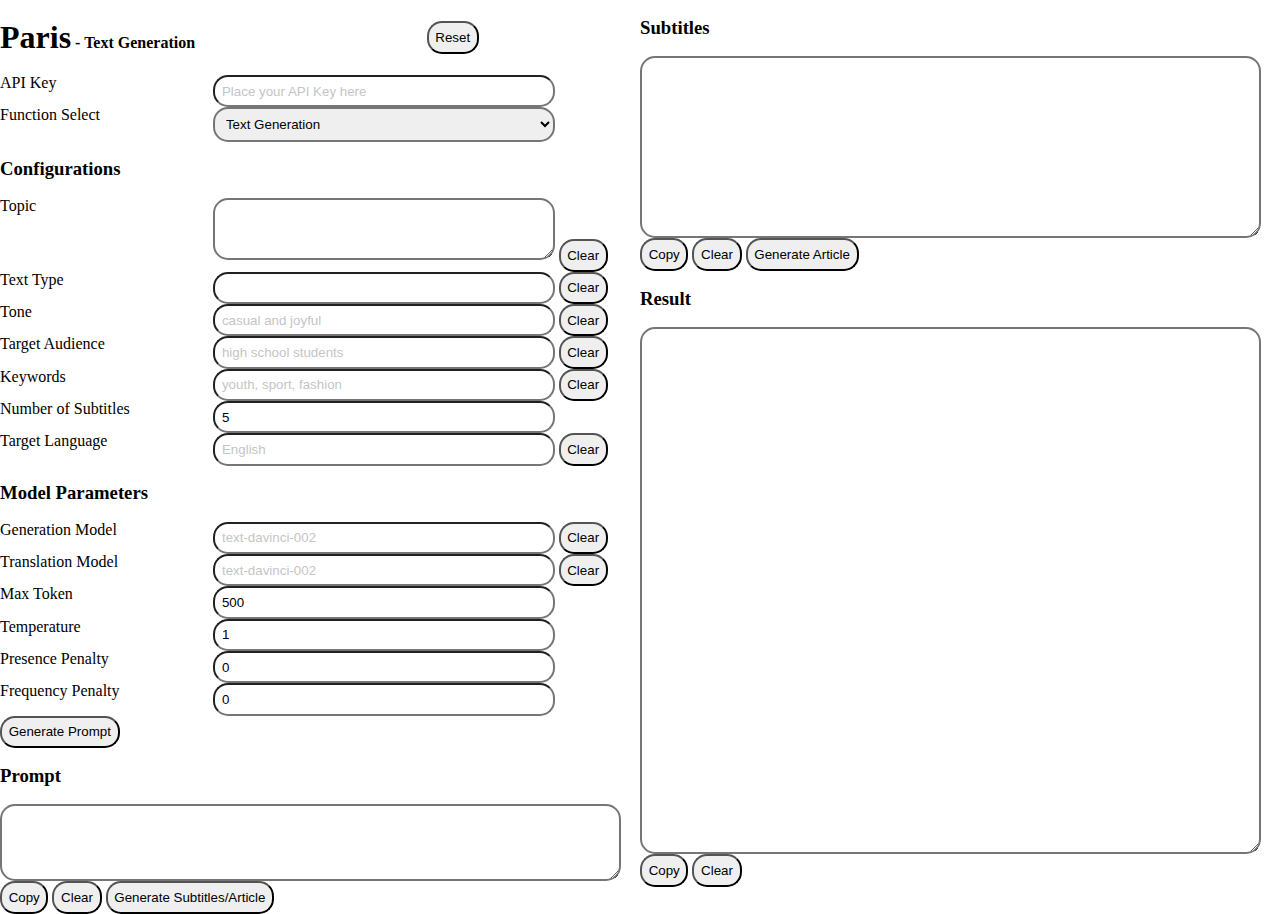
<file: frontend/index.html>
<!DOCTYPE html>
<html>
    <head>
        <title>Paris - Text Generation</title>
        <!-- <link rel="stylesheet" href="..\css\style.css"> -->
        <link rel="stylesheet" href="css\style.css">
        <script src="js\utils.js" defer></script>
        <script src="js\textGeneration.js" defer></script>

    </head>
    <body>
        <div class="container">
            <div class="row">
                <!-- Left Block -->
                <div class="col-6">
                    <!-- Title Block -->
                    <div class="row" id="titleBlock">
                        <div class="col-8">
                            <h1>Paris<mark class="medium"> - Text Generation</mark></h1>
                        </div>
                        <div class="col-4 automargin">
                            <!-- <h4>Service Status: <mark class="red" id="serviceStatus"></mark></h4> -->
                            <button class="circleButton" id="resetBt">Reset</button>
                        </div>
                    </div>

                    <!-- Head Function Block -->
                    <div class="row" id="headFuncBlock">
                        <div class="row">
                            <div class="col-4">API Key</div>
                            <div class="col-8">
                                <input type="text" class="circleTextInput" autocomplete="on" placeholder="Place your API Key here" id="apiKeyInput" onkeyup='saveValue(this);'>
                            </div>
                        </div>
                        <div class="row">
                            <div class="col-4">Function Select</div>
                            <div class="col-8">
                                <select name="" id="funcSelect" class="circleSelect" onkeyup='selectToUrl(this);' oninput="selectToUrl(this);">
                                    <option value="textGeneration" selected>Text Generation</option>
                                    <option value="summarization">Summarization</option>
                                    <option value="paraphrase">Paraphrase</option>
                                    <option value="replyToEmail">Reply to Email</option>
                                    <option value="productDescription">Product Description</option>
                                </select>
                            </div>
                        </div>
                    </div>

                    <!-- Configurations Block-->
                    <div class="row" id="configsBlock">
                        <div class="row-12"><h3>Configurations</h3></div>
                        <div class="row">
                            <div class="col-4">Topic</div>
                            <div class="col-8">
                                <textarea name="" id="topicTextarea" cols="30" rows="3" class="circleTextarea" onkeyup='saveValue(this);'></textarea>
                                <button class="circleButton" id="topicTextareaClrBt">Clear</button>
                            </div>
                        </div>
                        <div class="row">
                            <div class="col-4">Text Type</div>
                            <div class="col-8">
                                <input type="text" list="textTypeList" class="circleTextInput" id="textTypeInput" onkeyup='saveValue(this);'>
                                <datalist id="textTypeList">
                                    <option>blog post</option>
                                    <option>email</option>
                                    <option>social media post</option>
                                    <option>website content</option>
                                </datalist>
                                <button class="circleButton" id="textTypeClrBt">Clear</button>
                            </div>
                        </div>
                        <div class="row">
                            <div class="col-4">Tone</div>
                            <div class="col-8">
                                <input type="text" list="toneList" class="circleTextInput" placeholder="casual and joyful" id="toneInput" onkeyup='saveValue(this);'>
                                <datalist id="toneList">
                                    <option>Appreciative</option>
                                    <option>Assertive</option>
                                    <option>Awestruck</option>
                                    <option>Candid</option>
                                    <option>Casual</option>
                                    <option>Cautionary</option>
                                    <option>Compassionate</option>
                                    <option>Convincing</option>
                                    <option>Critical</option>
                                    <option>Earnest</option>
                                    <option>Enthusiastic</option>
                                    <option>Formal</option>
                                    <option>Funny</option>
                                    <option>Happy</option>
                                    <option>Humble</option>
                                    <option>Humorous</option>
                                    <option>Informative</option>
                                    <option>Inspirational</option>
                                    <option>Joyful</option>
                                    <option>Passionate</option>
                                    <option>Professional</option>
                                    <option>Sad</option>
                                    <option>Sincere</option>
                                    <option>Thoughtful</option>
                                    <option>Urgent</option>
                                    <option>Worried</option>
                                </datalist>
                                <button class="circleButton" id="toneClrBt">Clear</button>

                            </div>
                        </div>
                        <div class="row">
                            <div class="col-4">Target Audience</div>
                            <div class="col-8">
                                <input type="text" class="circleTextInput" placeholder="high school students" id="targetAudienceInput" onkeyup='saveValue(this);'>
                                <button class="circleButton" id="targetAudienceClrBt">Clear</button>
                            </div>
                        </div>
                        <div class="row">
                            <div class="col-4">Keywords</div>
                            <div class="col-8">
                                <input type="text" class="circleTextInput" placeholder= "youth, sport, fashion" id="keywordsInput" onkeyup='saveValue(this);'>
                                <button class="circleButton" id="keywordsClrBt">Clear</button>
                            </div>
                        </div>
                        <div class="row">
                            <div class="col-4">Number of Subtitles</div>
                            <div class="col-8">
                                <input type="number" min="0" value="5" class="circleTextInput" placeholder="If left blank, decided by the model" id="numOfSubsInput" onkeyup='saveValue(this);' oninput="saveValue(this);">
                            </div>
                        </div>
                        <div class="row">
                            <div class="col-4">Target Language</div>
                            <div class="col-8">
                                <input type="text" class="circleTextInput" list="langList" placeholder="English" id="langInput" onkeyup='saveValue(this);'>
                                <datalist id="langList">
                                    <option>English</option>
                                    <option>Spanish</option>
                                    <option>French</option>
                                    <option>Germany</option>
                                    <option>Chinese</option>
                                    <option>Japanese</option>
                                    <option>Korean</option>
                                </datalist>
                                <button class="circleButton" id="langClrBt">Clear</button>
                            </div>
                        </div>
                        <!-- <div class="row">
                            <div class="col-4">Enhanced Translation</div>
                            <div class="col-8 automargin">
                                <input type="checkbox" id="enhancedTransCheckBox">
                                <label for="enhancedTransCheckBox">Better translation power, cost more.</label>
                            </div>
                        </div> -->

                    </div>

                    
                    <!-- Model Parameters Block -->
                    <div class="row" id="modelParamsBlock">
                        <div class="col-12"><h3>Model Parameters</h3></div>
                        <div class="row">
                            <div class="col-4 tooltip">Generation Model
                                <span class="tooltiptextwide">
                                    <p>This model config is for the <mark class="yellow"><b>subtitles</b></mark> and <mark class="yellow"><b>result</b></mark> generation.</p> 
                                    <table>
                                        <tr>
                                            <th>Latest Model</th>
                                            <th>Description</th>
                                            <th>Max Request</th>
                                            <th>Training Data</th>
                                            <th>Price</th>
                                        </tr>
                                        <tr>
                                            <td>text-davinci-002</td>
                                            <td>Most capable GPT-3 model. Can do any task the other models can do, often with less context. In addition to responding to prompts, also supports inserting completions within text.</td>
                                            <td>4,000 tokens</td>
                                            <td>Up to Jun 2021</td>
                                            <td>$0.0600/1k tokens</td>
                                        </tr>
                                        <tr>
                                            <td>text-curie-001</td>
                                            <td>Very capable, but faster and lower cost than Davinci.</td>
                                            <td>2,048 tokens</td>
                                            <td>Up to Oct 2019</td>
                                            <td>$0.0060/1k tokens</td>
                                        </tr>
                                        <tr>
                                            <td>text-babbage-001</td>
                                            <td>Capable of straightforward tasks, very fast, and lower cost.</td>
                                            <td>2,048 tokens</td>
                                            <td>Up to Oct 2019</td>
                                            <td>$0.0012/1k tokens</td>
                                        </tr>
                                        <tr>
                                            <td>text-ada-001</td>
                                            <td>Capable of very simple tasks, usually the fastest model in the GPT-3 series, and lowest cost.</td>
                                            <td>2,048 tokens</td>
                                            <td>Up to Oct 2019</td>
                                            <td>$0.0008/1k tokens</td>
                                        </tr>
                                    </table>
                                    Updated: 6/July/2022
                                    <br>Check the latest information: <a href="https://openai.com/api/pricing/">https://openai.com/api/pricing/</a>
                                </span>
                            </div>
                            <div class="col-8">
                                <input type="text" class="circleTextInput" list="genModelList" placeholder="text-davinci-002" id="genModelInput" onkeyup="saveValue(this);">
                                <datalist id="genModelList">
                                    <option>text-davinci-002</option>
                                    <option>text-curie-001</option>
                                    <option>text-babbage-001</option>
                                    <option>text-ada-001</option>
                                </datalist>
                                <button class="circleButton" id="genModelInputClrBt">Clear</button>
                            </div>
                        </div>
                        <div class="row">
                            <div class="col-4 tooltip">Translation Model
                                <span class="tooltiptextwide">
                                    <p>This model is for translating the <mark class="yellow"><b>prompt</b></mark> to the target language.</p>
                                    <table>
                                        <tr>
                                            <th>Latest Model</th>
                                            <th>Description</th>
                                            <th>Max Request</th>
                                            <th>Training Data</th>
                                            <th>Price</th>
                                        </tr>
                                        <tr>
                                            <td>text-davinci-002</td>
                                            <td>Most capable GPT-3 model. Can do any task the other models can do, often with less context. In addition to responding to prompts, also supports inserting completions within text.</td>
                                            <td>4,000 tokens</td>
                                            <td>Up to Jun 2021</td>
                                            <td>$0.0600/1k tokens</td>
                                        </tr>
                                        <tr>
                                            <td>text-curie-001</td>
                                            <td>Very capable, but faster and lower cost than Davinci.</td>
                                            <td>2,048 tokens</td>
                                            <td>Up to Oct 2019</td>
                                            <td>$0.0060/1k tokens</td>
                                        </tr>
                                        <tr>
                                            <td>text-babbage-001</td>
                                            <td>Capable of straightforward tasks, very fast, and lower cost.</td>
                                            <td>2,048 tokens</td>
                                            <td>Up to Oct 2019</td>
                                            <td>$0.0012/1k tokens</td>
                                        </tr>
                                        <tr>
                                            <td>text-ada-001</td>
                                            <td>Capable of very simple tasks, usually the fastest model in the GPT-3 series, and lowest cost.</td>
                                            <td>2,048 tokens</td>
                                            <td>Up to Oct 2019</td>
                                            <td>$0.0008/1k tokens</td>
                                        </tr>
                                    </table>
                                    Updated: 6/July/2022
                                    <br>Check the latest information: <a href="https://openai.com/api/pricing/">https://openai.com/api/pricing/</a>
                                </span>
                            </div>
                            <div class="col-8">
                                <input type="text" class="circleTextInput" list="transModelList" placeholder="text-davinci-002" id="transModelInput" onkeyup="saveValue(this);">
                                <datalist id="transModelList">
                                    <option>text-davinci-002</option>
                                    <option>text-curie-001</option>
                                    <option>text-babbage-001</option>
                                    <option>text-ada-001</option>
                                </datalist>
                                <button class="circleButton" id="transModelInputClrBt">Clear</button>
                            </div>
                        </div>
                        <div class="row">
                            <div class="col-4 tooltip">Max Token
                                <span class="tooltiptext">The maximum number of tokens to generate in the completion. The equivalent English words number is around 0.7*tokens.
                                <br>Max=<mark class="yellow"><b>4096</b></mark>(for text-davinci-002)/<mark class="yellow"><b>2048</b></mark> (for others)
                            </span>
                        </div>
                            <div class="col-8">
                                <input type="number" min="0" max="4096" value="500" step="100" class="circleTextInput" id="maxTokenInput" onkeyup='saveValue(this);' oninput="saveValue(this);">
                            </div>
                        </div>
                        <div class="row">
                            <div class="col-4 tooltip">Temperature
                                <span class="tooltiptext">Higher values means the model will take more risks (more diversity). Try <mark class="yellow"><b>0.9</b></mark> for more creative applications,
                                     and <mark class="yellow"><b>0</b></mark> (argmax sampling) for ones with a well-defined answer.
                                     <br>Min=<mark class="yellow"><b>0</b></mark>, Max=<mark class="yellow"><b>2</b></mark>
                                </span>
                            </div>
                            <div class="col-8">
                                <input type="number" step="0.1" min="0" max="2" value="1" class="circleTextInput" id="tempInput" onkeyup='saveValue(this);' oninput="saveValue(this);">
                            </div>
                        </div>
                        <div class="row">
                            <div class="col-4 tooltip">Presence Penalty
                                <span class="tooltiptext">Positive values penalize new tokens based on whether they appear in the text so far, increasing the model's likelihood to talk about new topics.
                                    <br>Min=<mark class="yellow"><b>-2</b></mark>, Max=<mark class="yellow"><b>2</b></mark>
                                </span>
                            </div>
                            <div class="col-8">
                                <input type="number" step="0.1" min="-2" max="2" value="0" class="circleTextInput" id="presencePenaltyInput" onkeyup='saveValue(this);' oninput="saveValue(this);">
                            </div>
                        </div>
                        <div class="row">
                            <div class="col-4 tooltip">Frequency Penalty
                                <span class="tooltiptext">Positive values penalize new tokens based on their existing frequency in the text so far, decreasing the model's likelihood to repeat the same line verbatim.
                                    <br>Min=<mark class="yellow"><b>-2</b></mark>, Max=<mark class="yellow"><b>2</b></mark>
                                </span>
                            </div>
                            <div class="col-8">
                                <input type="number" step="0.1" min="-2" max="2" value="0" class="circleTextInput" id="freqPenaltyInput" onkeyup='saveValue(this);' oninput="saveValue(this);">
                            </div>
                        </div>
                        <div class="row">
                            <div class="col-12">
                                <button class="circleButton" id="modelParamsGenPromptBt">Generate Prompt</button>
                                <!-- <button class="circleButton" id="modelParamsGenArticleBt">Generate Article</button> -->
                            </div>
                        </div>

                    </div>
                    
                    <!-- Prompt Block-->
                    <div class="row" id="promptBlock">
                        <div class="col-12"><h3>Prompt</h3></div>
                        <textarea name="" id="promptTextarea" cols="30" rows="4" class="circleTextarea" onkeyup='saveValue(this);'></textarea>
                        <div class="row">
                            <div class="col-11">
                                <button class="circleButton" id="promptCpBt">Copy</button>
                                <button class="circleButton" id="promptClrBt">Clear</button>
                                <button class="circleButton" id="promptGenSubsBt">Generate Subtitles/Article</button>
                                <!-- <button class="circleButton" id="promptGenArticleBt">Generate Article</button> -->
                            </div>
                        </div>
                    </div>
                </div>

                <!-- Right Block -->
                <div class="col-6">
                    
                    <!-- Subtitles Block -->
                    <div class="row" id="subtitlesBlock">
                        <div class="col-12"><h3>Subtitles</h3></div>
                        <textarea name="" id="subtitlesTextarea" cols="30" rows="11" class="circleTextarea" onkeyup='saveValue(this);'></textarea>
                        <div class="row">
                            <div class="col-12">
                                <button class="circleButton" id="subsCpBt">Copy</button>
                                <button class="circleButton" id="subsClrBt">Clear</button>
                                <button class="circleButton" id="subsGenArticleBt">Generate Article</button>
                            </div>
                        </div>
                    </div>
                    
                    <!-- Result Block -->
                    <div class="row" id="resultBlock">
                        <div class="col-12"><h3>Result</h3></div>
                        <textarea name="" id="genResultTextarea" cols="30" rows="34" class="circleTextarea" onkeyup='saveValue(this);'></textarea>
                        <div class="row">
                            <div class="col-12">
                                <button class="circleButton" id="genResultCpBt">Copy</button>
                                <button class="circleButton" id="genResultClrBt">Clear</button>
                            </div>                    
                        </div>
                    </div>
                </div>
            </div>
        </div>
    </body>
</html>
</file>
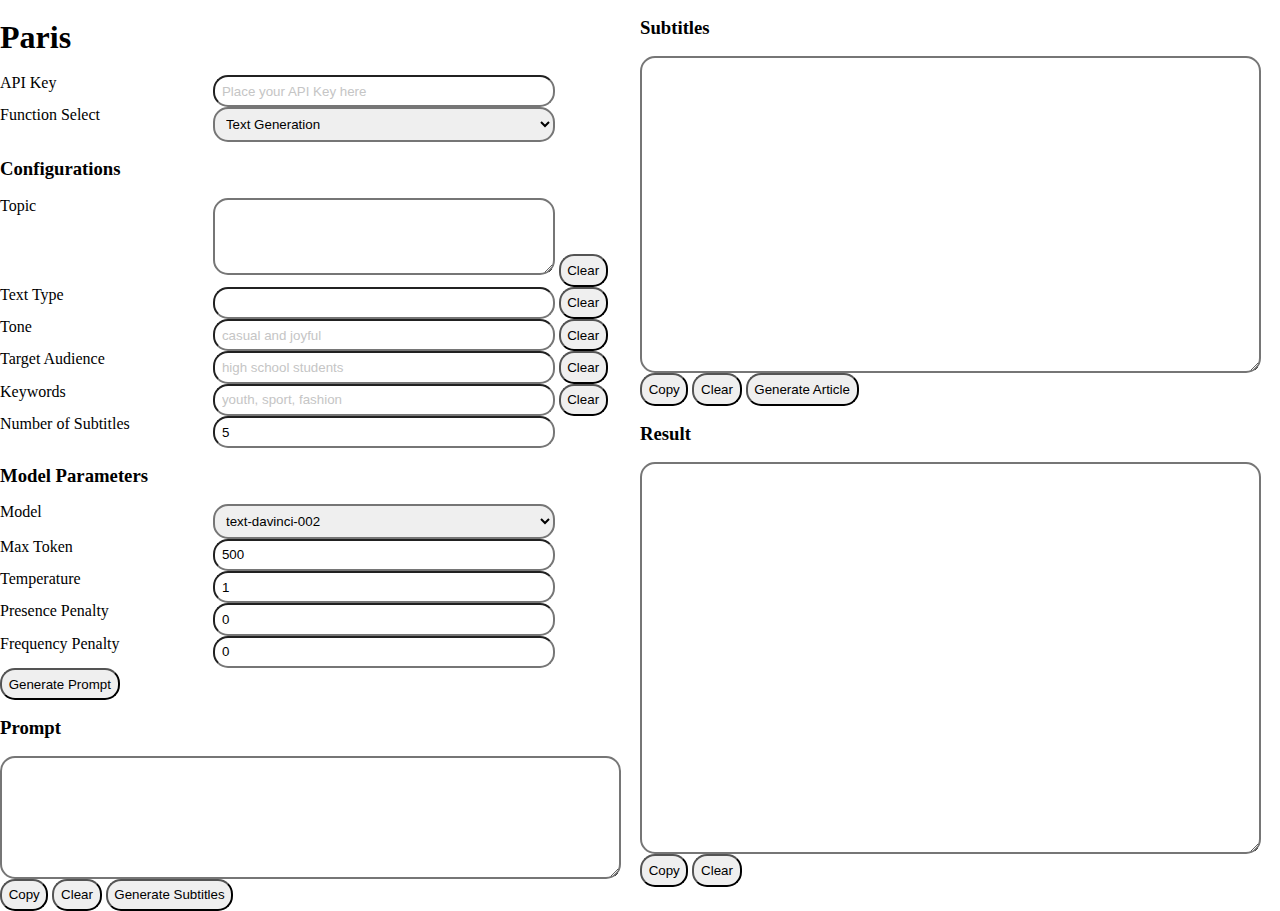
<file: frontend/html/index.html>
<!DOCTYPE html>
<html>
    <head>
        <title>Paris</title>
        <!-- <link rel="stylesheet" href="..\css\style.css"> -->
        <link rel="stylesheet" href="\frontend\css\style.css">
        <script src="\frontend\js\textGeneration.js" async></script>

    </head>
    <body>
        <div class="container">
            <div class="row">
                <!-- Left Block -->
                <div class="col-6">

                    <!-- Title Block -->
                    <div class="row" id="titleBlock">
                        <div class="col-4">
                            <h1>Paris</h1>
                        </div>
                        <div class="col-8">
                            <!-- <h4>Service Status: <mark class="red" id="serviceStatus"></mark></h4> -->
                        </div>
                    </div>

                    <!-- Head Function Block -->
                    <div class="row" id="headFuncBlock">
                        <div class="row">
                            <div class="col-4">API Key</div>
                            <div class="col-8">
                                <input type="text" class="circleTextInput" autocomplete="on" placeholder="Place your API Key here" id="apiKeyInput">
                            </div>
                        </div>
                        <div class="row">
                            <div class="col-4">Function Select</div>
                            <div class="col-8">
                                <select name="" id="funcSelect" class="circleSelect">
                                    <option value="textGeneration">Text Generation</option>
                                    <option value="summerization">Summerization</option>
                                    <option value="paraphrase">Paraphrase</option>
                                    <option value="replyToEmail">Reply to Email</option>
                                    <option value="translation">Translation</option>
                                    <option value="productDescription">Product Description</option>
                                </select>
                            </div>
                        </div>
                    </div>

                    <!-- Configurations Block-->
                    <div class="row" id="configsBlock">
                        <div class="row-12"><h3>Configurations</h3></div>
                        <div class="row">
                            <div class="col-4">Topic</div>
                            <div class="col-8">
                                <textarea name="" id="topicTextarea" cols="30" rows="4" class="circleTextarea">Apple Inc.</textarea>
                                <button class="circleButton" id="topicTextareaClrBt">Clear</button>
                            </div>
                        </div>
                        <div class="row">
                            <div class="col-4">Text Type</div>
                            <div class="col-8">
                                <input type="text" list="textTypeList" class="circleTextInput" id="textTypeInput">
                                <datalist id="textTypeList">
                                    <option>Blog Post</option>
                                    <option>Email</option>
                                    <option>Social Media</option>
                                    <option>Website Content</option>
                                </datalist>
                                <button class="circleButton" id="textTypeClrBt">Clear</button>
                            </div>
                        </div>
                        <div class="row">
                            <div class="col-4">Tone</div>
                            <div class="col-8">
                                <input type="text" list="toneList" class="circleTextInput" placeholder="casual and joyful" id="toneInput">
                                <datalist id="toneList">
                                    <option>Appreciative</option>
                                    <option>Assertive</option>
                                    <option>Awestruck</option>
                                    <option>Candid</option>
                                    <option>Casual</option>
                                    <option>Cautionary</option>
                                    <option>Compassionate</option>
                                    <option>Convincing</option>
                                    <option>Critical</option>
                                    <option>Earnest</option>
                                    <option>Enthusiastic</option>
                                    <option>Formal</option>
                                    <option>Funny</option>
                                    <option>Happy</option>
                                    <option>Humble</option>
                                    <option>Humorous</option>
                                    <option>Informative</option>
                                    <option>Inspirational</option>
                                    <option>Joyful</option>
                                    <option>Passionate</option>
                                    <option>Professional</option>
                                    <option>Sad</option>
                                    <option>Sincere</option>
                                    <option>Thoughtful</option>
                                    <option>Urgent</option>
                                    <option>Worried</option>
                                </datalist>
                                <button class="circleButton" id="toneClrBt">Clear</button>

                            </div>
                        </div>
                        <div class="row">
                            <div class="col-4">Target Audience</div>
                            <div class="col-8">
                                <input type="text" class="circleTextInput" placeholder="high school students" id="targetAudienceInput">
                                <button class="circleButton" id="targetAudienceClrBt">Clear</button>
                            </div>
                        </div>
                        <div class="row">
                            <div class="col-4">Keywords</div>
                            <div class="col-8">
                                <input type="text" class="circleTextInput" placeholder= "youth, sport, fashion" id="keywordsInput">
                                <button class="circleButton" id="keywordsClrBt">Clear</button>
                            </div>
                        </div>
                        <div class="row">
                            <div class="col-4">Number of Subtitles</div>
                            <div class="col-8">
                                <input type="number" min="0" value="5" class="circleTextInput" placeholder="If left blank, decided by the model" id="numOfSubsInput">
                            </div>
                        </div>

                    </div>

                    
                    <!-- Model Parameters Block -->
                    <div class="row" id="modelParamsBlock">
                        <div class="col-12"><h3>Model Parameters</h3></div>
                        <div class="row">
                            <div class="col-4">Model</div>
                            <div class="col-8">
                                <select name="" id="modelSelect" class="circleSelect">
                                    <option value="text-davinci-002">text-davinci-002</option>
                                    <option value="text-curie-001">text-curie-001</option>
                                    <option value="text-babbage-001">text-babbage-001</option>
                                    <option value="text-ada-001">text-ada-001</option>
                                </select>
                            </div>
                        </div>
                        <div class="row">
                            <div class="col-4">Max Token</div>
                            <div class="col-8">
                                <input type="number" min="0" max="4096" value="500" step="100" class="circleTextInput" id="maxTokenInput">
                            </div>
                        </div>
                        <div class="row">
                            <div class="col-4">Temperature</div>
                            <div class="col-8">
                                <input type="number" step="0.01" min="0" max="1" value="1" class="circleTextInput" id="tempInput">
                            </div>
                        </div>
                        <div class="row">
                            <div class="col-4">Presence Penalty</div>
                            <div class="col-8">
                                <input type="number" step="0.01" min="-2" max="2" value="0" class="circleTextInput" id="presencePenaltyInput">
                            </div>
                        </div>
                        <div class="row">
                            <div class="col-4">Frequency Penalty</div>
                            <div class="col-8">
                                <input type="number" step="0.01" min="-2" max="2" value="0" class="circleTextInput" id="freqPenaltyInput">
                            </div>
                        </div>
                        <div class="row">
                            <div class="col-12">
                                <button class="circleButton" id="modelParamsGenPromptBt">Generate Prompt</button>
                                <!-- <button class="circleButton" id="modelParamsGenArticleBt">Generate Article</button> -->
                            </div>
                        </div>

                    </div>
                    
                    <!-- Prompt Block-->
                    <div class="row" id="promptBlock">
                        <div class="col-12"><h3>Prompt</h3></div>
                        <textarea name="" id="promptTextarea" cols="30" rows="7" class="circleTextarea"></textarea>
                        <div class="row">
                            <div class="col-11">
                                <button class="circleButton" id="promptCpBt">Copy</button>
                                <button class="circleButton" id="promptClrBt">Clear</button>
                                <button class="circleButton" id="promptGenSubsBt">Generate Subtitles</button>
                                <!-- <button class="circleButton" id="promptGenArticleBt">Generate Article</button> -->
                            </div>
                        </div>
                    </div>
                </div>

                <!-- Right Block -->
                <div class="col-6">
                    
                    <!-- Subtitles Block -->
                    <div class="row" id="subtitlesBlock">
                        <div class="col-12"><h3>Subtitles</h3></div>
                        <textarea name="" id="subtitlesTextarea" cols="30" rows="20" class="circleTextarea"></textarea>
                        <div class="row">
                            <div class="col-12">
                                <button class="circleButton" id="subsCpBt">Copy</button>
                                <button class="circleButton" id="subsClrBt">Clear</button>
                                <button class="circleButton" id="subsGenArticleBt">Generate Article</button>
                            </div>
                        </div>
                    </div>
                    
                    <!-- Result Block -->
                    <div class="row" id="resultBlock">
                        <div class="col-12"><h3>Result</h3></div>
                        <textarea name="" id="genResultTextarea" cols="30" rows="25" class="circleTextarea"></textarea>
                        <div class="row">
                            <div class="col-12">
                                <button class="circleButton" id="genResultCpBt">Copy</button>
                                <button class="circleButton" id="genResultClrBt">Clear</button>
                            </div>                    
                        </div>
                    </div>
                </div>
            </div>
        </div>
    </body>
</html>
</file>
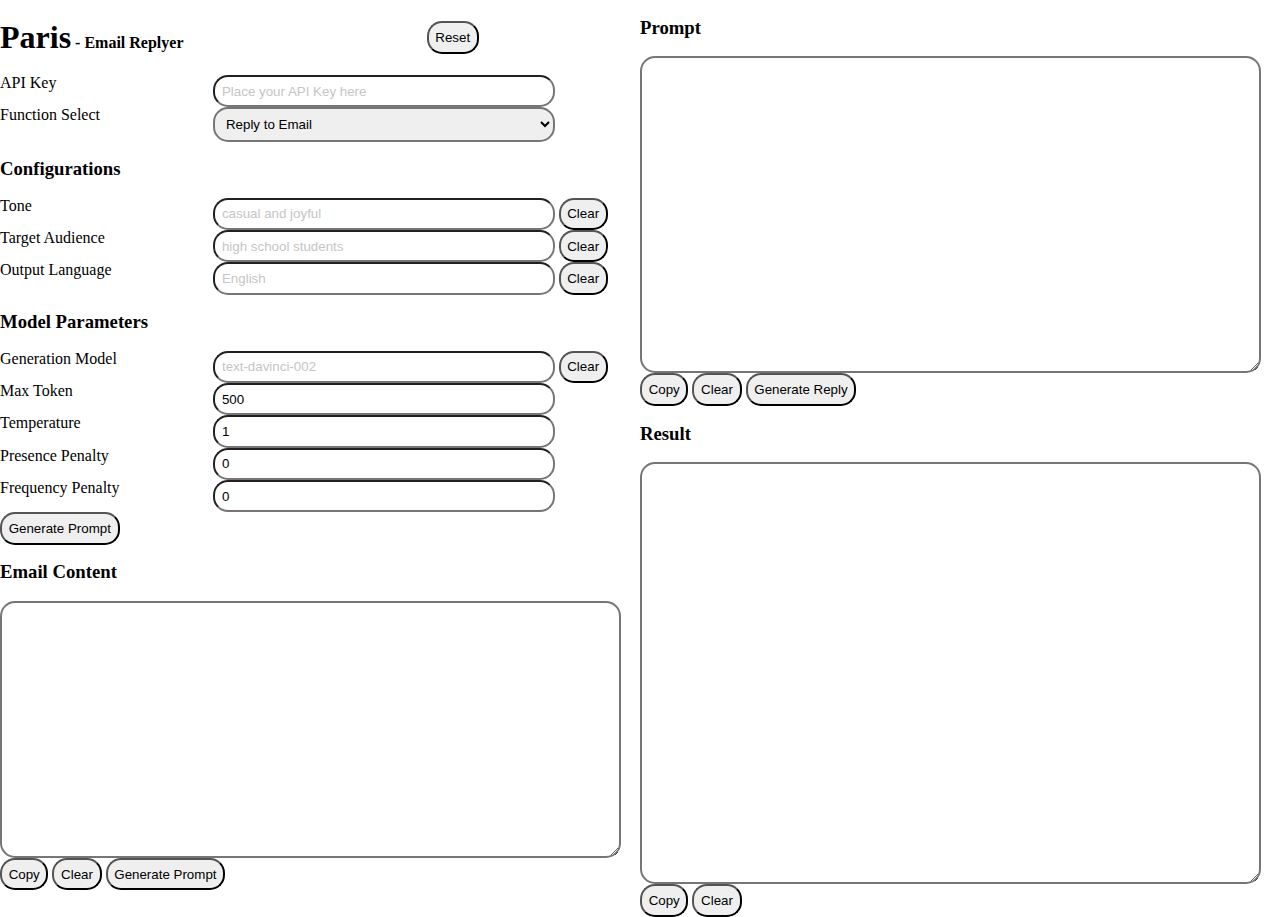
<file: frontend/email.html>
<!DOCTYPE html>
<html>
    <head>
        <title>Paris - Email Replyer</title>
        <!-- <link rel="stylesheet" href="..\css\style.css"> -->
        <link rel="stylesheet" href="css\style.css">
        <script src="js\utils.js" defer></script>
        <script src="js\emailReply.js" defer></script>

    </head>
    <body>
        <div class="container">
            <div class="row">
                <!-- Left Block -->
                <div class="col-6">

                    <!-- Title Block -->
                    <div class="row" id="titleBlock">
                        <div class="col-8">
                            <h1>Paris<mark class="medium"> - Email Replyer</mark></h1>
                        </div>
                        <div class="col-4 automargin">
                            <button class="circleButton" id="resetBt">Reset</button>
                            <!-- <h4>Service Status: <mark class="red" id="serviceStatus"></mark></h4> -->
                        </div>
                    </div>

                    <!-- Head Function Block -->
                    <div class="row" id="headFuncBlock">
                        <div class="row">
                            <div class="col-4">API Key</div>
                            <div class="col-8">
                                <input type="text" class="circleTextInput" autocomplete="on" placeholder="Place your API Key here" id="apiKeyInput" onkeyup='saveValue(this);'>
                            </div>
                        </div>
                        <div class="row">
                            <div class="col-4">Function Select</div>
                            <div class="col-8">
                                <select name="" id="funcSelect" class="circleSelect" onkeyup='selectToUrl(this);' oninput="selectToUrl(this);">
                                    <option value="textGeneration">Text Generation</option>
                                    <option value="summarization">Summarization</option>
                                    <option value="paraphrase">Paraphrase</option>
                                    <option value="replyToEmail" selected>Reply to Email</option>
                                    <option value="productDescription">Product Description</option>
                                </select>
                            </div>
                        </div>
                    </div>

                    <!-- Configurations Block-->
                    <div class="row" id="configsBlock">
                        <div class="row-12"><h3>Configurations</h3></div>

                        <div class="row">
                            <div class="col-4">Tone</div>
                            <div class="col-8">
                                <input type="text" list="toneList" class="circleTextInput" placeholder="casual and joyful" id="toneInput" onkeyup='saveValue(this);'>
                                <datalist id="toneList">
                                    <option>Appreciative</option>
                                    <option>Assertive</option>
                                    <option>Awestruck</option>
                                    <option>Candid</option>
                                    <option>Casual</option>
                                    <option>Cautionary</option>
                                    <option>Compassionate</option>
                                    <option>Convincing</option>
                                    <option>Critical</option>
                                    <option>Earnest</option>
                                    <option>Enthusiastic</option>
                                    <option>Formal</option>
                                    <option>Funny</option>
                                    <option>Happy</option>
                                    <option>Humble</option>
                                    <option>Humorous</option>
                                    <option>Informative</option>
                                    <option>Inspirational</option>
                                    <option>Joyful</option>
                                    <option>Passionate</option>
                                    <option>Professional</option>
                                    <option>Sad</option>
                                    <option>Sincere</option>
                                    <option>Thoughtful</option>
                                    <option>Urgent</option>
                                    <option>Worried</option>
                                </datalist>
                                <button class="circleButton" id="toneClrBt">Clear</button>

                            </div>
                        </div>
                        <div class="row">
                            <div class="col-4">Target Audience</div>
                            <div class="col-8">
                                <input type="text" class="circleTextInput" placeholder="high school students" id="targetAudienceInput" onkeyup='saveValue(this);'>
                                <button class="circleButton" id="targetAudienceClrBt">Clear</button>
                            </div>
                        </div>
                        <div class="row">
                            <div class="col-4">Output Language</div>
                            <div class="col-8">
                                <input type="text" list="languageList" class="circleTextInput" placeholder="English" id="outputLanguageInput" onkeyup='saveValue(this);'>
                                <datalist id = "languageList">
                                     <option> English </option>
                                     <option> Spanish </option>
                                </datalist>
                                <button class="circleButton" id="outputLanguageClrBt">Clear</button>
                            </div>
                        </div>
                    </div>


                    <!-- Model Parameters Block -->
                    <div class="row" id="modelParamsBlock">
                        <div class="col-12"><h3>Model Parameters</h3></div>
                        <div class="row">
                            <div class="col-4 tooltip">Generation Model
                                <span class="tooltiptextwide">
                                    <p>This model config is for the <mark class="yellow"><b>result</b></mark> generation.</p> 
                                    <table>
                                        <tr>
                                            <th>Latest Model</th>
                                            <th>Description</th>
                                            <th>Max Request</th>
                                            <th>Training Data</th>
                                            <th>Price</th>
                                        </tr>
                                        <tr>
                                            <td>text-davinci-002</td>
                                            <td>Most capable GPT-3 model. Can do any task the other models can do, often with less context. In addition to responding to prompts, also supports inserting completions within text.</td>
                                            <td>4,000 tokens</td>
                                            <td>Up to Jun 2021</td>
                                            <td>$0.0600/1k tokens</td>
                                        </tr>
                                        <tr>
                                            <td>text-curie-001</td>
                                            <td>Very capable, but faster and lower cost than Davinci.</td>
                                            <td>2,048 tokens</td>
                                            <td>Up to Oct 2019</td>
                                            <td>$0.0060/1k tokens</td>
                                        </tr>
                                        <tr>
                                            <td>text-babbage-001</td>
                                            <td>Capable of straightforward tasks, very fast, and lower cost.</td>
                                            <td>2,048 tokens</td>
                                            <td>Up to Oct 2019</td>
                                            <td>$0.0012/1k tokens</td>
                                        </tr>
                                        <tr>
                                            <td>text-ada-001</td>
                                            <td>Capable of very simple tasks, usually the fastest model in the GPT-3 series, and lowest cost.</td>
                                            <td>2,048 tokens</td>
                                            <td>Up to Oct 2019</td>
                                            <td>$0.0008/1k tokens</td>
                                        </tr>
                                    </table>
                                    Updated: 6/July/2022
                                    <br>Check the latest information: <a href="https://openai.com/api/pricing/">https://openai.com/api/pricing/</a>
                                </span>
                            </div>
                            <div class="col-8">
                                <input type="text" class="circleTextInput" list="genModelList" placeholder="text-davinci-002" id="genModelInput" onkeyup="saveValue(this);">
                                <datalist id="genModelList">
                                    <option>text-davinci-002</option>
                                    <option>text-curie-001</option>
                                    <option>text-babbage-001</option>
                                    <option>text-ada-001</option>
                                </datalist>
                                <button class="circleButton" id="genModelInputClrBt">Clear</button>
                            </div>
                        </div>
                        <div class="row">
                            <div class="col-4 tooltip">Max Token
                                <span class="tooltiptext">The maximum number of tokens to generate in the completion. The equivalent English words number is around 0.7*tokens.
                                <br>Max=<mark class="yellow"><b>4096</b></mark>(for text-davinci-002)/<mark class="yellow"><b>2048</b></mark> (for others)
                            </span>
                        </div>
                            <div class="col-8">
                                <input type="number" min="0" max="4096" value="500" step="100" class="circleTextInput" id="maxTokenInput" onkeyup='saveValue(this);' oninput="saveValue(this);">
                            </div>
                        </div>
                        <div class="row">
                            <div class="col-4 tooltip">Temperature
                                <span class="tooltiptext">Higher values means the model will take more risks (more diversity). Try <mark class="yellow"><b>0.9</b></mark> for more creative applications,
                                     and <mark class="yellow"><b>0</b></mark> (argmax sampling) for ones with a well-defined answer.
                                     <br>Min=<mark class="yellow"><b>0</b></mark>, Max=<mark class="yellow"><b>2</b></mark>
                                </span>
                            </div>
                            <div class="col-8">
                                <input type="number" step="0.1" min="0" max="2" value="1" class="circleTextInput" id="tempInput" onkeyup='saveValue(this);' oninput="saveValue(this);">
                            </div>
                        </div>
                        <div class="row">
                            <div class="col-4 tooltip">Presence Penalty
                                <span class="tooltiptext">Positive values penalize new tokens based on whether they appear in the text so far, increasing the model's likelihood to talk about new topics.
                                    <br>Min=<mark class="yellow"><b>-2</b></mark>, Max=<mark class="yellow"><b>2</b></mark>
                                </span>
                            </div>
                            <div class="col-8">
                                <input type="number" step="0.1" min="-2" max="2" value="0" class="circleTextInput" id="presencePenaltyInput" onkeyup='saveValue(this);' oninput="saveValue(this);">
                            </div>
                        </div>
                        <div class="row">
                            <div class="col-4 tooltip">Frequency Penalty
                                <span class="tooltiptext">Positive values penalize new tokens based on their existing frequency in the text so far, decreasing the model's likelihood to repeat the same line verbatim.
                                    <br>Min=<mark class="yellow"><b>-2</b></mark>, Max=<mark class="yellow"><b>2</b></mark>
                                </span>
                            </div>
                            <div class="col-8">
                                <input type="number" step="0.1" min="-2" max="2" value="0" class="circleTextInput" id="freqPenaltyInput" onkeyup='saveValue(this);' oninput="saveValue(this);">
                            </div>
                        </div>
                        <div class="row">
                            <div class="col-12">
                                <button class="circleButton" id="modelParamsGenPromptBt">Generate Prompt</button>
                                <!-- <button class="circleButton" id="modelParamsGenArticleBt">Generate Article</button> -->
                            </div>
                        </div>

                    </div>

                    <!-- Email Content Block-->
                    <div class="row" id="contentBlock">
                        <div class="col-12"><h3>Email Content</h3></div>
                        <textarea name="" id="contentTextarea" cols="30" rows="16" class="circleTextarea" onkeyup='saveValue(this);'></textarea>
                        <div class="row">
                            <div class="col-11">
                                <button class="circleButton" id="contentCpBt">Copy</button>
                                <button class="circleButton" id="contentClrBt">Clear</button>
                                <button class="circleButton" id="genPromptBt">Generate Prompt</button>
                                <!-- <button class="circleButton" id="promptGenArticleBt">Generate Article</button> -->
                            </div>
                        </div>
                    </div>
                </div>

                <!-- Right Block -->
                <div class="col-6">

                    <!-- Prompt Block -->
                    <div class="row" id="promptBlock">
                        <div class="col-12"><h3>Prompt</h3></div>
                        <textarea name="" id="promptTextarea" cols="30" rows="20" class="circleTextarea" onkeyup='saveValue(this);'></textarea>
                        <div class="row">
                            <div class="col-12">
                                <button class="circleButton" id="promptCpBt">Copy</button>
                                <button class="circleButton" id="promptClrBt">Clear</button>
                                <button class="circleButton" id="promptGenReplyBt">Generate Reply</button>
                            </div>
                        </div>
                    </div>

                    <!-- Result Block -->
                    <div class="row" id="resultBlock">
                        <div class="col-12"><h3>Result</h3></div>
                        <textarea name="" id="genResultTextarea" cols="30" rows="27" class="circleTextarea" onkeyup='saveValue(this);'></textarea>
                        <div class="row">
                            <div class="col-12">
                                <button class="circleButton" id="genResultCpBt">Copy</button>
                                <button class="circleButton" id="genResultClrBt">Clear</button>
                            </div>
                        </div>
                    </div>
                </div>
            </div>
        </div>
    </body>
</html>
</file>
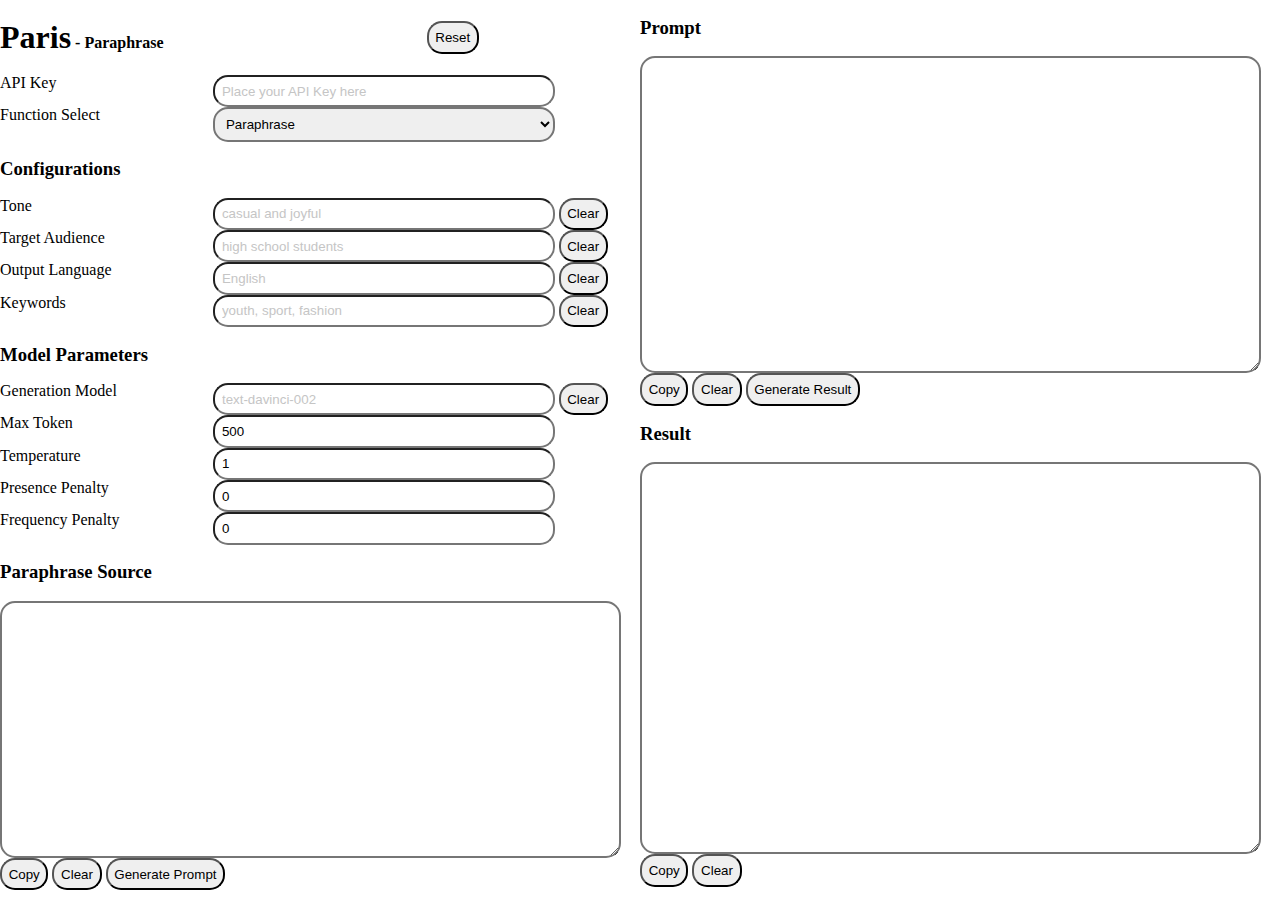
<file: frontend/paraphrase.html>
<!DOCTYPE html>
<html>
    <head>
        <title>Paris - Paraphrase</title>
        <!-- <link rel="stylesheet" href="..\css\style.css"> -->
        <link rel="stylesheet" href="css\style.css">
        <script src="js\utils.js" defer></script>
        <script src="js\paraphrasion.js" defer></script>

    </head>
    <body>
        <div class="container">
            <div class="row">
                <!-- Left Block -->
                <div class="col-6">

                    <!-- Title Block -->
                    <div class="row" id="titleBlock">
                        <div class="col-8">
                            <h1>Paris<mark class="medium"> - Paraphrase</mark></h1>
                        </div>
                        <div class="col-4 automargin">
                            <button class="circleButton" id="resetBt">Reset</button>
                            <!-- <h4>Service Status: <mark class="red" id="serviceStatus"></mark></h4> -->
                        </div>
                    </div>

                    <!-- Head Function Block -->
                    <div class="row" id="headFuncBlock">
                        <div class="row">
                            <div class="col-4">API Key</div>
                            <div class="col-8">
                                <input type="text" class="circleTextInput" autocomplete="on" placeholder="Place your API Key here" id="apiKeyInput" onkeyup='saveValue(this);'>
                            </div>
                        </div>
                        <div class="row">
                            <div class="col-4">Function Select</div>
                            <div class="col-8">
                                <select name="" id="funcSelect" class="circleSelect" onkeyup='selectToUrl(this);' oninput="selectToUrl(this);">
                                    <option value="textGeneration">Text Generation</option>
                                    <option value="summarization">Summarization</option>
                                    <option value="paraphrase" selected>Paraphrase</option>
                                    <option value="replyToEmail">Reply to Email</option>
                                    <option value="productDescription">Product Description</option>
                                </select>
                            </div>
                        </div>
                    </div>

                    <!-- Configurations Block-->
                    <div class="row" id="configsBlock">
                        <div class="row-12"><h3>Configurations</h3></div>

                        <div class="row">
                            <div class="col-4">Tone</div>
                            <div class="col-8">
                                <input type="text" list="toneList" class="circleTextInput" placeholder="casual and joyful" id="toneInput">
                                <datalist id="toneList">
                                    <option>Appreciative</option>
                                    <option>Assertive</option>
                                    <option>Awestruck</option>
                                    <option>Candid</option>
                                    <option>Casual</option>
                                    <option>Cautionary</option>
                                    <option>Compassionate</option>
                                    <option>Convincing</option>
                                    <option>Critical</option>
                                    <option>Earnest</option>
                                    <option>Enthusiastic</option>
                                    <option>Formal</option>
                                    <option>Funny</option>
                                    <option>Happy</option>
                                    <option>Humble</option>
                                    <option>Humorous</option>
                                    <option>Informative</option>
                                    <option>Inspirational</option>
                                    <option>Joyful</option>
                                    <option>Passionate</option>
                                    <option>Professional</option>
                                    <option>Sad</option>
                                    <option>Sincere</option>
                                    <option>Thoughtful</option>
                                    <option>Urgent</option>
                                    <option>Worried</option>
                                </datalist>
                                <button class="circleButton" id="toneClrBt">Clear</button>

                            </div>
                        </div>
                        <div class="row">
                            <div class="col-4">Target Audience</div>
                            <div class="col-8">
                                <input type="text" class="circleTextInput" placeholder="high school students" id="targetAudienceInput">
                                <button class="circleButton" id="targetAudienceClrBt">Clear</button>
                            </div>
                        </div>
                        <div class="row">
                            <div class="col-4">Output Language</div>
                            <div class="col-8">
                                <input type="text" list="languageList" class="circleTextInput" placeholder="English" id="outputLanguageInput">
                                <datalist id = "languageList">
                                     <option> English </option>
                                     <option> Spanish </option>
                                </datalist>
                                <button class="circleButton" id="outputLanguageClrBt">Clear</button>
                            </div>
                        </div>
                        <div class="row">
                            <div class="col-4">Keywords</div>
                            <div class="col-8">
                                <input type="text" class="circleTextInput" placeholder= "youth, sport, fashion" id="keywordsInput" onkeyup='saveValue(this);'>
                                <button class="circleButton" id="keywordsClrBt">Clear</button>
                            </div>
                        </div>
                    </div>


                    <!-- Model Parameters Block -->
                    <div class="row" id="modelParamsBlock">
                        <div class="col-12"><h3>Model Parameters</h3></div>
                        <div class="row">
                            <div class="col-4 tooltip">Generation Model
                                <span class="tooltiptextwide">
                                    <p>This model config is for the <mark class="yellow"><b>result</b></mark> generation.</p> 
                                    <table>
                                        <tr>
                                            <th>Latest Model</th>
                                            <th>Description</th>
                                            <th>Max Request</th>
                                            <th>Training Data</th>
                                            <th>Price</th>
                                        </tr>
                                        <tr>
                                            <td>text-davinci-002</td>
                                            <td>Most capable GPT-3 model. Can do any task the other models can do, often with less context. In addition to responding to prompts, also supports inserting completions within text.</td>
                                            <td>4,000 tokens</td>
                                            <td>Up to Jun 2021</td>
                                            <td>$0.0600/1k tokens</td>
                                        </tr>
                                        <tr>
                                            <td>text-curie-001</td>
                                            <td>Very capable, but faster and lower cost than Davinci.</td>
                                            <td>2,048 tokens</td>
                                            <td>Up to Oct 2019</td>
                                            <td>$0.0060/1k tokens</td>
                                        </tr>
                                        <tr>
                                            <td>text-babbage-001</td>
                                            <td>Capable of straightforward tasks, very fast, and lower cost.</td>
                                            <td>2,048 tokens</td>
                                            <td>Up to Oct 2019</td>
                                            <td>$0.0012/1k tokens</td>
                                        </tr>
                                        <tr>
                                            <td>text-ada-001</td>
                                            <td>Capable of very simple tasks, usually the fastest model in the GPT-3 series, and lowest cost.</td>
                                            <td>2,048 tokens</td>
                                            <td>Up to Oct 2019</td>
                                            <td>$0.0008/1k tokens</td>
                                        </tr>
                                    </table>
                                    Updated: 6/July/2022
                                    <br>Check the latest information: <a href="https://openai.com/api/pricing/">https://openai.com/api/pricing/</a>
                                </span>
                            </div>
                            <div class="col-8">
                                <input type="text" class="circleTextInput" list="genModelList" placeholder="text-davinci-002" id="genModelInput" onkeyup="saveValue(this);">
                                <datalist id="genModelList">
                                    <option>text-davinci-002</option>
                                    <option>text-curie-001</option>
                                    <option>text-babbage-001</option>
                                    <option>text-ada-001</option>
                                </datalist>
                                <button class="circleButton" id="genModelInputClrBt">Clear</button>
                            </div>
                        </div>
                        <div class="row">
                            <div class="col-4 tooltip">Max Token
                                <span class="tooltiptext">The maximum number of tokens to generate in the completion. The equivalent English words number is around 0.7*tokens.
                                <br>Max=<mark class="yellow"><b>4096</b></mark>(for text-davinci-002)/<mark class="yellow"><b>2048</b></mark> (for others)
                            </span>
                        </div>
                            <div class="col-8">
                                <input type="number" min="0" max="4096" value="500" step="100" class="circleTextInput" id="maxTokenInput" onkeyup='saveValue(this);' oninput="saveValue(this);">
                            </div>
                        </div>
                        <div class="row">
                            <div class="col-4 tooltip">Temperature
                                <span class="tooltiptext">Higher values means the model will take more risks (more diversity). Try <mark class="yellow"><b>0.9</b></mark> for more creative applications,
                                     and <mark class="yellow"><b>0</b></mark> (argmax sampling) for ones with a well-defined answer.
                                     <br>Min=<mark class="yellow"><b>0</b></mark>, Max=<mark class="yellow"><b>2</b></mark>
                                </span>
                            </div>
                            <div class="col-8">
                                <input type="number" step="0.1" min="0" max="2" value="1" class="circleTextInput" id="tempInput" onkeyup='saveValue(this);' oninput="saveValue(this);">
                            </div>
                        </div>
                        <div class="row">
                            <div class="col-4 tooltip">Presence Penalty
                                <span class="tooltiptext">Positive values penalize new tokens based on whether they appear in the text so far, increasing the model's likelihood to talk about new topics.
                                    <br>Min=<mark class="yellow"><b>-2</b></mark>, Max=<mark class="yellow"><b>2</b></mark>
                                </span>
                            </div>
                            <div class="col-8">
                                <input type="number" step="0.1" min="-2" max="2" value="0" class="circleTextInput" id="presencePenaltyInput" onkeyup='saveValue(this);' oninput="saveValue(this);">
                            </div>
                        </div>
                        <div class="row">
                            <div class="col-4 tooltip">Frequency Penalty
                                <span class="tooltiptext">Positive values penalize new tokens based on their existing frequency in the text so far, decreasing the model's likelihood to repeat the same line verbatim.
                                    <br>Min=<mark class="yellow"><b>-2</b></mark>, Max=<mark class="yellow"><b>2</b></mark>
                                </span>
                            </div>
                            <div class="col-8">
                                <input type="number" step="0.1" min="-2" max="2" value="0" class="circleTextInput" id="freqPenaltyInput" onkeyup='saveValue(this);' oninput="saveValue(this);">
                            </div>
                        </div>
                        <!-- <div class="row">
                            <div class="col-12">
                                <button class="circleButton" id="modelParamsGenPromptBt">Generate Prompt</button>
                                <button class="circleButton" id="modelParamsGenArticleBt">Generate Article</button>
                            </div>
                        </div> -->

                    </div>

                    <!-- Paraphrase Block-->
                    <div class="row" id="contentBlock">
                        <div class="col-4 tooltip"><h3>Paraphrase Source</h3>
                          <span class="tooltiptext">Input text that needs paraphrase.
                            <br> <mark class="yellow"><b>Language should be same as the output language</b></mark>
                            <br> Text should end with <mark class="yellow"><b>.</b></mark>
                          </span>
                        </div>

                        <textarea name="" id="contentTextarea" cols="30" rows="16" class="circleTextarea" onkeyup='saveValue(this);'></textarea>
                        <div class="row">
                            <div class="col-11">
                                <button class="circleButton" id="contentCpBt">Copy</button>
                                <button class="circleButton" id="contentClrBt">Clear</button>
                                <button class="circleButton" id="genPromptBt">Generate Prompt</button>
                                <!-- <button class="circleButton" id="promptGenArticleBt">Generate Article</button> -->
                            </div>
                        </div>
                    </div>
                </div>

                <!-- Right Block -->
                <div class="col-6">

                    <!-- Prompt Block -->
                    <div class="row" id="promptBlock">
                        <div class="col-4 tooltip"><h3>Prompt</h3>
                            <span class="tooltiptext">Prompt for Paris to generate final result. Edit if you'd like to change something</span>
                        </div>
                        <textarea name="" id="promptTextarea" cols="30" rows="20" class="circleTextarea" onkeyup='saveValue(this);'></textarea>
                        <div class="row">
                            <div class="col-12">
                                <button class="circleButton" id="promptCpBt">Copy</button>
                                <button class="circleButton" id="promptClrBt">Clear</button>
                                <button class="circleButton" id="promptGenResultBt">Generate Result</button>
                            </div>
                        </div>
                    </div>

                    <!-- Result Block -->
                    <div class="row" id="resultBlock">
                        <div class="col-4 tooltip"><h3>Result</h3>
                            <span class="tooltiptext">If you found the result not satisfiying, try to adjust the
                                <br> <mark class="yellow"><b>Presence Penalty</b></mark> and
                                <mark class="yellow"><b>Presence Penalty</b></mark> several times.
                            </span>
                        </div>
                        <textarea name="" id="genResultTextarea" cols="30" rows="25" class="circleTextarea" onkeyup='saveValue(this);'></textarea>
                        <div class="row">
                            <div class="col-12">
                                <button class="circleButton" id="genResultCpBt">Copy</button>
                                <button class="circleButton" id="genResultClrBt">Clear</button>
                            </div>
                        </div>
                    </div>
                </div>
            </div>
        </div>
    </body>
</html>
</file>
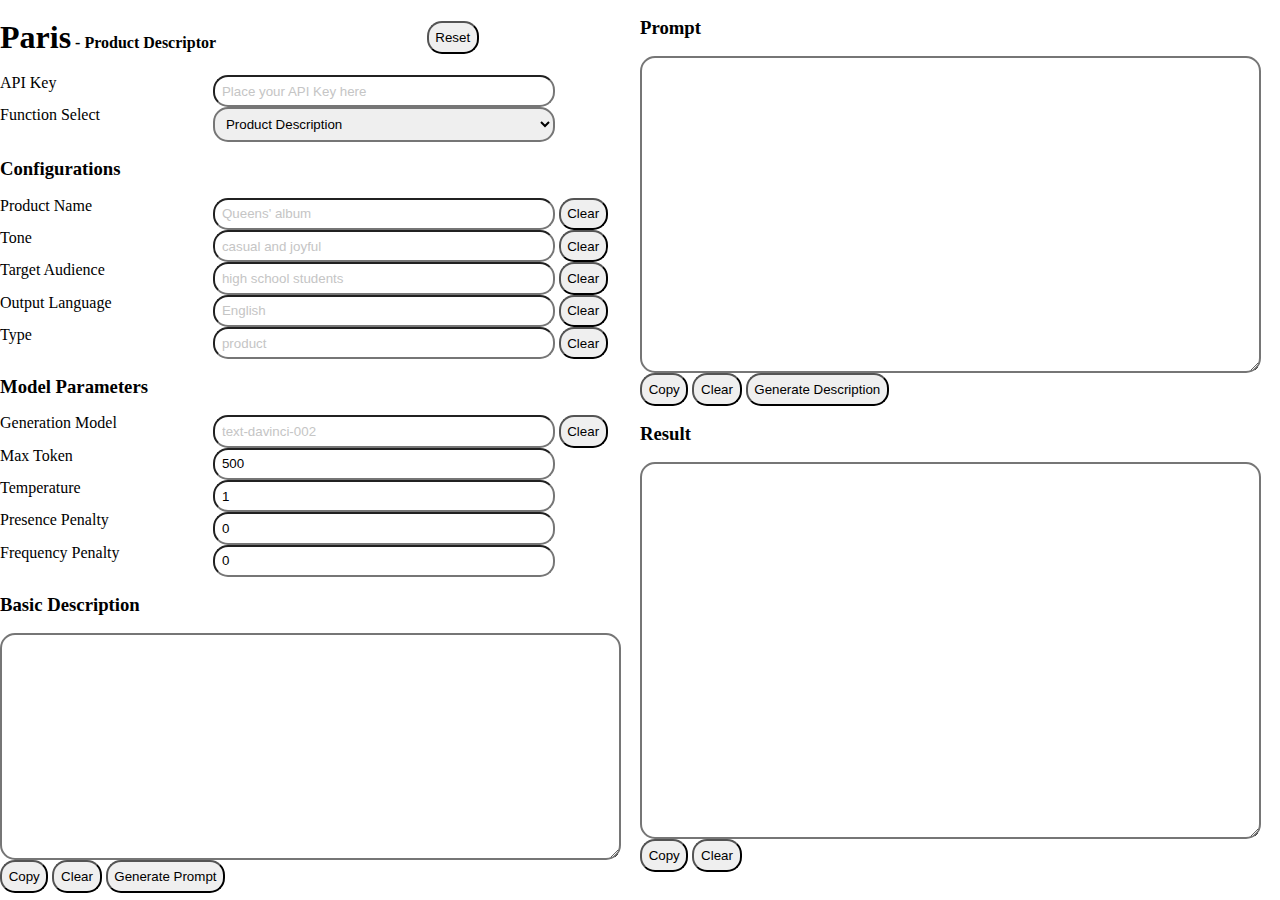
<file: frontend/product.html>
<!DOCTYPE html>
<html>
    <head>
        <title>Paris - Product Descriptor</title>
        <!-- <link rel="stylesheet" href="..\css\style.css"> -->
        <link rel="stylesheet" href="css\style.css">
        <script src="js\utils.js" defer></script>
        <script src="js\productDescription.js" async></script>

    </head>
    <body>
        <div class="container">
            <div class="row">
                <!-- Left Block -->
                <div class="col-6">

                    <!-- Title Block -->
                    <div class="row" id="titleBlock">
                        <div class="col-8">
                            <h1>Paris<mark class="medium"> - Product Descriptor</mark></h1>
                        </div>
                        <div class="col-4 automargin">
                            <button class="circleButton" id="resetBt">Reset</button>
                            <!-- <h4>Service Status: <mark class="red" id="serviceStatus"></mark></h4> -->
                        </div>
                    </div>

                    <!-- Head Function Block -->
                    <div class="row" id="headFuncBlock">
                        <div class="row">
                            <div class="col-4">API Key</div>
                            <div class="col-8">
                                <input type="text" class="circleTextInput" autocomplete="on" placeholder="Place your API Key here" id="apiKeyInput" onkeyup='saveValue(this);'  >
                            </div>
                        </div>
                        <div class="row">
                            <div class="col-4">Function Select</div>
                            <div class="col-8">
                                <select name="" id="funcSelect" class="circleSelect" onkeyup='selectToUrl(this);' oninput="selectToUrl(this);">
                                    <option value="textGeneration">Text Generation</option>
                                    <option value="summarization">Summarization</option>
                                    <option value="paraphrase">Paraphrase</option>
                                    <option value="replyToEmail">Reply to Email</option>
                                    <option value="productDescription" selected>Product Description</option>
                                </select>
                            </div>
                        </div>
                    </div>

                    <!-- Configurations Block-->
                    <div class="row" id="configsBlock">
                        <div class="row-12"><h3>Configurations</h3></div>
                        <!-- <div class="row">
                            <div class="col-4">Content</div>
                            <div class="col-8">
                                <textarea name="" id="contentTextarea" cols="30" rows="4" class="circleTextarea"></textarea>
                                <button class="circleButton" id="contentTextareaClrBt">Clear</button>
                            </div>
                        </div> -->
                        <!-- <div class="row">
                            <div class="col-4">Text Type</div>
                            <div class="col-8">
                                <input type="text" list="textTypeList" class="circleTextInput" id="textTypeInput">
                                <datalist id="textTypeList">
                                    <option>Blog Post</option>
                                    <option>Email</option>
                                    <option>Social Media</option>
                                    <option>Website Content</option>
                                </datalist>
                                <button class="circleButton" id="textTypeClrBt">Clear</button>
                            </div>
                        </div> -->
                        <div class="row">
                            <div class="col-4">Product Name</div>
                            <div class="col-8">
                                <input type="text" class="circleTextInput" placeholder="Queens' album" id="productNameInput" onkeyup='saveValue(this);'>
                                <button class="circleButton" id="productNameClrBt">Clear</button>
                            </div>
                        </div>
                        <div class="row">
                            <div class="col-4">Tone</div>
                            <div class="col-8">
                                <input type="text" list="toneList" class="circleTextInput" placeholder="casual and joyful" id="toneInput" onkeyup='saveValue(this);'>
                                <datalist id="toneList">
                                    <option>Appreciative</option>
                                    <option>Assertive</option>
                                    <option>Awestruck</option>
                                    <option>Candid</option>
                                    <option>Casual</option>
                                    <option>Cautionary</option>
                                    <option>Compassionate</option>
                                    <option>Convincing</option>
                                    <option>Critical</option>
                                    <option>Earnest</option>
                                    <option>Enthusiastic</option>
                                    <option>Formal</option>
                                    <option>Funny</option>
                                    <option>Happy</option>
                                    <option>Humble</option>
                                    <option>Humorous</option>
                                    <option>Informative</option>
                                    <option>Inspirational</option>
                                    <option>Joyful</option>
                                    <option>Passionate</option>
                                    <option>Professional</option>
                                    <option>Sad</option>
                                    <option>Sincere</option>
                                    <option>Thoughtful</option>
                                    <option>Urgent</option>
                                    <option>Worried</option>
                                </datalist>
                                <button class="circleButton" id="toneClrBt">Clear</button>

                            </div>
                        </div>
                        <div class="row">
                            <div class="col-4">Target Audience</div>
                            <div class="col-8">
                                <input type="text" class="circleTextInput" placeholder="high school students" id="targetAudienceInput" onkeyup='saveValue(this);'>
                                <button class="circleButton" id="targetAudienceClrBt">Clear</button>
                            </div>
                        </div>
                        <div class="row">
                            <div class="col-4">Output Language</div>
                            <div class="col-8">
                                <input type="text" list="languageList" class="circleTextInput" placeholder="English" id="outputLanguageInput" onkeyup='saveValue(this);'>
                                <datalist id = "languageList">
                                     <option> English </option>
                                     <option> Spanish </option>
                                </datalist>
                                <button class="circleButton" id="outputLanguageClrBt">Clear</button>
                            </div>
                        </div>
                        <div class="row">
                            <div class="col-4">Type</div>
                            <div class="col-8">
                                <input type="text" list="typeList" class="circleTextInput" placeholder="product" id="typeInput" onkeyup='saveValue(this);'>
                                <datalist id="typeList">
                                    <option>product</option>
                                    <option>service</option>
                                </datalist>
                                <button class="circleButton" id="typeClrBt">Clear</button>
                            </div>
                        </div>
                    </div>


                    <!-- Model Parameters Block -->
                    <div class="row" id="modelParamsBlock">
                        <div class="col-12"><h3>Model Parameters</h3></div>
                        <div class="row">
                            <div class="col-4 tooltip">Generation Model
                                <span class="tooltiptextwide">
                                    <p>This model config is for the <mark class="yellow"><b>result</b></mark> generation.</p> 
                                    <table>
                                        <tr>
                                            <th>Latest Model</th>
                                            <th>Description</th>
                                            <th>Max Request</th>
                                            <th>Training Data</th>
                                            <th>Price</th>
                                        </tr>
                                        <tr>
                                            <td>text-davinci-002</td>
                                            <td>Most capable GPT-3 model. Can do any task the other models can do, often with less context. In addition to responding to prompts, also supports inserting completions within text.</td>
                                            <td>4,000 tokens</td>
                                            <td>Up to Jun 2021</td>
                                            <td>$0.0600/1k tokens</td>
                                        </tr>
                                        <tr>
                                            <td>text-curie-001</td>
                                            <td>Very capable, but faster and lower cost than Davinci.</td>
                                            <td>2,048 tokens</td>
                                            <td>Up to Oct 2019</td>
                                            <td>$0.0060/1k tokens</td>
                                        </tr>
                                        <tr>
                                            <td>text-babbage-001</td>
                                            <td>Capable of straightforward tasks, very fast, and lower cost.</td>
                                            <td>2,048 tokens</td>
                                            <td>Up to Oct 2019</td>
                                            <td>$0.0012/1k tokens</td>
                                        </tr>
                                        <tr>
                                            <td>text-ada-001</td>
                                            <td>Capable of very simple tasks, usually the fastest model in the GPT-3 series, and lowest cost.</td>
                                            <td>2,048 tokens</td>
                                            <td>Up to Oct 2019</td>
                                            <td>$0.0008/1k tokens</td>
                                        </tr>
                                    </table>
                                    Updated: 6/July/2022
                                    <br>Check the latest information: <a href="https://openai.com/api/pricing/">https://openai.com/api/pricing/</a>
                                </span>
                            </div>
                            <div class="col-8">
                                <input type="text" class="circleTextInput" list="genModelList" placeholder="text-davinci-002" id="genModelInput" onkeyup="saveValue(this);">
                                <datalist id="genModelList">
                                    <option>text-davinci-002</option>
                                    <option>text-curie-001</option>
                                    <option>text-babbage-001</option>
                                    <option>text-ada-001</option>
                                </datalist>
                                <button class="circleButton" id="genModelInputClrBt">Clear</button>
                            </div>
                        </div>
                        <div class="row">
                            <div class="col-4 tooltip">Max Token
                                <span class="tooltiptext">The maximum number of tokens to generate in the completion. The equivalent English words number is around 0.7*tokens.
                                <br>Max=<mark class="yellow"><b>4096</b></mark>(for text-davinci-002)/<mark class="yellow"><b>2048</b></mark> (for others)
                            </span>
                        </div>
                            <div class="col-8">
                                <input type="number" min="0" max="4096" value="500" step="100" class="circleTextInput" id="maxTokenInput" onkeyup='saveValue(this);' oninput="saveValue(this);">
                            </div>
                        </div>
                        <div class="row">
                            <div class="col-4 tooltip">Temperature
                                <span class="tooltiptext">Higher values means the model will take more risks (more diversity). Try <mark class="yellow"><b>0.9</b></mark> for more creative applications,
                                     and <mark class="yellow"><b>0</b></mark> (argmax sampling) for ones with a well-defined answer.
                                     <br>Min=<mark class="yellow"><b>0</b></mark>, Max=<mark class="yellow"><b>2</b></mark>
                                </span>
                            </div>
                            <div class="col-8">
                                <input type="number" step="0.1" min="0" max="2" value="1" class="circleTextInput" id="tempInput" onkeyup='saveValue(this);' oninput="saveValue(this);">
                            </div>
                        </div>
                        <div class="row">
                            <div class="col-4 tooltip">Presence Penalty
                                <span class="tooltiptext">Positive values penalize new tokens based on whether they appear in the text so far, increasing the model's likelihood to talk about new topics.
                                    <br>Min=<mark class="yellow"><b>-2</b></mark>, Max=<mark class="yellow"><b>2</b></mark>
                                </span>
                            </div>
                            <div class="col-8">
                                <input type="number" step="0.1" min="-2" max="2" value="0" class="circleTextInput" id="presencePenaltyInput" onkeyup='saveValue(this);' oninput="saveValue(this);">
                            </div>
                        </div>
                        <div class="row">
                            <div class="col-4 tooltip">Frequency Penalty
                                <span class="tooltiptext">Positive values penalize new tokens based on their existing frequency in the text so far, decreasing the model's likelihood to repeat the same line verbatim.
                                    <br>Min=<mark class="yellow"><b>-2</b></mark>, Max=<mark class="yellow"><b>2</b></mark>
                                </span>
                            </div>
                            <div class="col-8">
                                <input type="number" step="0.1" min="-2" max="2" value="0" class="circleTextInput" id="freqPenaltyInput" onkeyup='saveValue(this);' oninput="saveValue(this);">
                            </div>
                        </div>
                    </div>

                    <!-- Product Description Block-->
                    <div class="row" id="contentBlock">
                        <div class="col-4 tooltip"><h3>Basic Description</h3>
                          <span class="tooltiptext">Input basic product description here to let Paris know about your product.
                            <br> <mark class="yellow"><b>Language should be same as the output language</b></mark>
                          </span>
                        </div>

                        <textarea name="" id="contentTextarea" cols="30" rows="14" class="circleTextarea"></textarea>
                        <div class="row">
                            <div class="col-11">
                                <button class="circleButton" id="contentCpBt">Copy</button>
                                <button class="circleButton" id="contentClrBt">Clear</button>
                                <button class="circleButton" id="genPromptBt">Generate Prompt</button>
                                <!-- <button class="circleButton" id="promptGenArticleBt">Generate Article</button> -->
                            </div>
                        </div>
                    </div>
                </div>

                <!-- Right Block -->
                <div class="col-6">

                    <!-- Prompt Block -->
                    <div class="row" id="promptBlock">
                        <div class="col-4 tooltip"><h3>Prompt</h3>
                          <span class="tooltiptext">Prompt for Paris to generate final result. Edit if you'd like to change something</span>
                        </div>
                        <textarea name="" id="promptTextarea" cols="30" rows="20" class="circleTextarea"></textarea>
                        <div class="row">
                            <div class="col-12">
                                <button class="circleButton" id="promptCpBt">Copy</button>
                                <button class="circleButton" id="promptClrBt">Clear</button>
                                <button class="circleButton" id="promptGenDescriptionBt">Generate Description</button>
                            </div>
                        </div>
                    </div>

                    <!-- Result Block -->
                    <div class="row" id="resultBlock">
                        <div class="col-12"><h3>Result</h3></div>
                        <textarea name="" id="genResultTextarea" cols="30" rows="24" class="circleTextarea"></textarea>
                        <div class="row">
                            <div class="col-12">
                                <button class="circleButton" id="genResultCpBt">Copy</button>
                                <button class="circleButton" id="genResultClrBt">Clear</button>
                            </div>
                        </div>
                    </div>
                </div>
            </div>
        </div>
    </body>
</html>
</file>
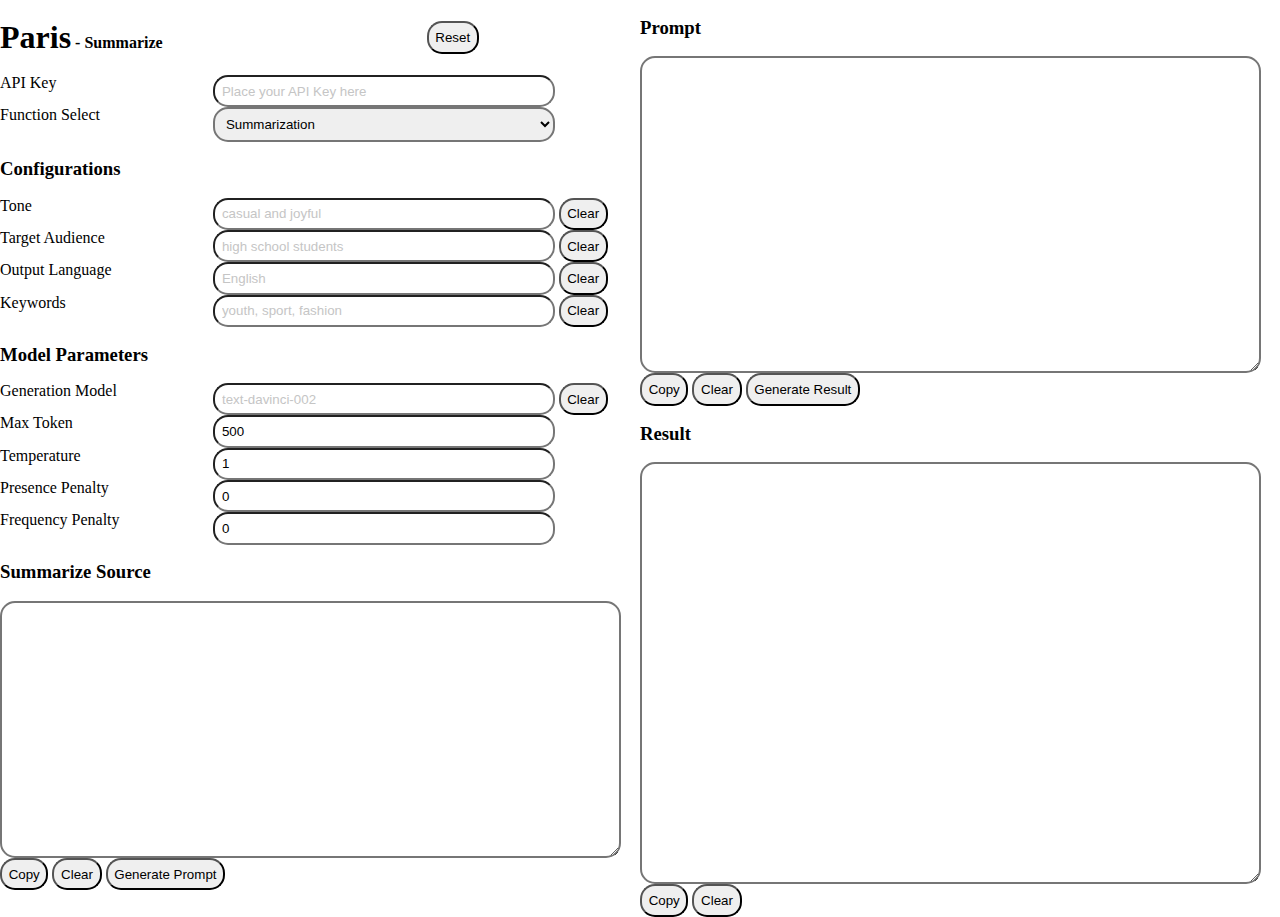
<file: frontend/summarize.html>
<!DOCTYPE html>
<html>
    <head>
        <title>Paris - Summarize</title>
        <!-- <link rel="stylesheet" href="..\css\style.css"> -->
        <link rel="stylesheet" href="css\style.css">
        <script src="js\utils.js" defer></script>
        <script src="js\summarization.js" defer></script>

    </head>
    <body>
        <div class="container">
            <div class="row">
                <!-- Left Block -->
                <div class="col-6">

                    <!-- Title Block -->
                    <div class="row" id="titleBlock">
                        <div class="col-8">
                            <h1>Paris<mark class="medium"> - Summarize</mark></h1>
                        </div>
                        <div class="col-4 automargin">
                            <button class="circleButton" id="resetBt">Reset</button>
                        </div>
                    </div>

                    <!-- Head Function Block -->
                    <div class="row" id="headFuncBlock">
                        <div class="row">
                            <div class="col-4">API Key</div>
                            <div class="col-8">
                                <input type="text" class="circleTextInput" autocomplete="on" placeholder="Place your API Key here" id="apiKeyInput" onkeyup='saveValue(this);'>
                            </div>
                        </div>
                        <div class="row">
                            <div class="col-4">Function Select</div>
                            <div class="col-8">
                                <select name="" id="funcSelect" class="circleSelect" onkeyup='selectToUrl(this);' oninput="selectToUrl(this);">
                                    <option value="textGeneration">Text Generation</option>
                                    <option value="summarization" selected>Summarization</option>
                                    <option value="paraphrase">Paraphrase</option>
                                    <option value="replyToEmail">Reply to Email</option>
                                    <option value="productDescription">Product Description</option>
                                </select>
                            </div>
                        </div>
                    </div>

                    <!-- Configurations Block-->
                    <div class="row" id="configsBlock">
                        <div class="row-12"><h3>Configurations</h3></div>

                        <div class="row">
                            <div class="col-4">Tone</div>
                            <div class="col-8">
                                <input type="text" list="toneList" class="circleTextInput" placeholder="casual and joyful" id="toneInput" onkeyup='saveValue(this);'>
                                <datalist id="toneList">
                                    <option>Appreciative</option>
                                    <option>Assertive</option>
                                    <option>Awestruck</option>
                                    <option>Candid</option>
                                    <option>Casual</option>
                                    <option>Cautionary</option>
                                    <option>Compassionate</option>
                                    <option>Convincing</option>
                                    <option>Critical</option>
                                    <option>Earnest</option>
                                    <option>Enthusiastic</option>
                                    <option>Formal</option>
                                    <option>Funny</option>
                                    <option>Happy</option>
                                    <option>Humble</option>
                                    <option>Humorous</option>
                                    <option>Informative</option>
                                    <option>Inspirational</option>
                                    <option>Joyful</option>
                                    <option>Passionate</option>
                                    <option>Professional</option>
                                    <option>Sad</option>
                                    <option>Sincere</option>
                                    <option>Thoughtful</option>
                                    <option>Urgent</option>
                                    <option>Worried</option>
                                </datalist>
                                <button class="circleButton" id="toneClrBt">Clear</button>

                            </div>
                        </div>
                        <div class="row">
                            <div class="col-4">Target Audience</div>
                            <div class="col-8">
                                <input type="text" class="circleTextInput" placeholder="high school students" id="targetAudienceInput" onkeyup='saveValue(this);'>
                                <button class="circleButton" id="targetAudienceClrBt">Clear</button>
                            </div>
                        </div>
                        <div class="row">
                            <div class="col-4">Output Language</div>
                            <div class="col-8">
                                <input type="text" list="languageList" class="circleTextInput" placeholder="English" id="outputLanguageInput" onkeyup='saveValue(this);'>
                                <datalist id = "languageList">
                                     <option> English </option>
                                     <option> Spanish </option>
                                </datalist>
                                <button class="circleButton" id="outputLanguageClrBt">Clear</button>
                            </div>
                        </div>
                        <div class="row">
                            <div class="col-4">Keywords</div>
                            <div class="col-8">
                                <input type="text" class="circleTextInput" placeholder= "youth, sport, fashion" id="keywordsInput" onkeyup='saveValue(this);'>
                                <button class="circleButton" id="keywordsClrBt">Clear</button>
                            </div>
                        </div>
                    </div>


                    <!-- Model Parameters Block -->
                    <div class="row" id="modelParamsBlock">
                        <div class="col-12"><h3>Model Parameters</h3></div>
                        <div class="row">
                            <div class="col-4 tooltip">Generation Model
                                <span class="tooltiptextwide">
                                    <p>This model config is for the <mark class="yellow"><b>result</b></mark> generation.</p> 
                                    <table>
                                        <tr>
                                            <th>Latest Model</th>
                                            <th>Description</th>
                                            <th>Max Request</th>
                                            <th>Training Data</th>
                                            <th>Price</th>
                                        </tr>
                                        <tr>
                                            <td>text-davinci-002</td>
                                            <td>Most capable GPT-3 model. Can do any task the other models can do, often with less context. In addition to responding to prompts, also supports inserting completions within text.</td>
                                            <td>4,000 tokens</td>
                                            <td>Up to Jun 2021</td>
                                            <td>$0.0600/1k tokens</td>
                                        </tr>
                                        <tr>
                                            <td>text-curie-001</td>
                                            <td>Very capable, but faster and lower cost than Davinci.</td>
                                            <td>2,048 tokens</td>
                                            <td>Up to Oct 2019</td>
                                            <td>$0.0060/1k tokens</td>
                                        </tr>
                                        <tr>
                                            <td>text-babbage-001</td>
                                            <td>Capable of straightforward tasks, very fast, and lower cost.</td>
                                            <td>2,048 tokens</td>
                                            <td>Up to Oct 2019</td>
                                            <td>$0.0012/1k tokens</td>
                                        </tr>
                                        <tr>
                                            <td>text-ada-001</td>
                                            <td>Capable of very simple tasks, usually the fastest model in the GPT-3 series, and lowest cost.</td>
                                            <td>2,048 tokens</td>
                                            <td>Up to Oct 2019</td>
                                            <td>$0.0008/1k tokens</td>
                                        </tr>
                                    </table>
                                    Updated: 6/July/2022
                                    <br>Check the latest information: <a href="https://openai.com/api/pricing/">https://openai.com/api/pricing/</a>
                                </span>
                            </div>
                            <div class="col-8">
                                <input type="text" class="circleTextInput" list="genModelList" placeholder="text-davinci-002" id="genModelInput" onkeyup="saveValue(this);">
                                <datalist id="genModelList">
                                    <option>text-davinci-002</option>
                                    <option>text-curie-001</option>
                                    <option>text-babbage-001</option>
                                    <option>text-ada-001</option>
                                </datalist>
                                <button class="circleButton" id="genModelInputClrBt">Clear</button>
                            </div>
                        </div>
                        <div class="row">
                            <div class="col-4 tooltip">Max Token
                                <span class="tooltiptext">The maximum number of tokens to generate in the completion. The equivalent English words number is around 0.7*tokens.
                                <br>Max=<mark class="yellow"><b>4096</b></mark>(for text-davinci-002)/<mark class="yellow"><b>2048</b></mark> (for others)
                            </span>
                        </div>
                            <div class="col-8">
                                <input type="number" min="0" max="4096" value="500" step="100" class="circleTextInput" id="maxTokenInput" onkeyup='saveValue(this);' oninput="saveValue(this);">
                            </div>
                        </div>
                        <div class="row">
                            <div class="col-4 tooltip">Temperature
                                <span class="tooltiptext">Higher values means the model will take more risks (more diversity). Try <mark class="yellow"><b>0.9</b></mark> for more creative applications,
                                     and <mark class="yellow"><b>0</b></mark> (argmax sampling) for ones with a well-defined answer.
                                     <br>Min=<mark class="yellow"><b>0</b></mark>, Max=<mark class="yellow"><b>2</b></mark>
                                </span>
                            </div>
                            <div class="col-8">
                                <input type="number" step="0.1" min="0" max="2" value="1" class="circleTextInput" id="tempInput" onkeyup='saveValue(this);' oninput="saveValue(this);">
                            </div>
                        </div>
                        <div class="row">
                            <div class="col-4 tooltip">Presence Penalty
                                <span class="tooltiptext">Positive values penalize new tokens based on whether they appear in the text so far, increasing the model's likelihood to talk about new topics.
                                    <br>Min=<mark class="yellow"><b>-2</b></mark>, Max=<mark class="yellow"><b>2</b></mark>
                                </span>
                            </div>
                            <div class="col-8">
                                <input type="number" step="0.1" min="-2" max="2" value="0" class="circleTextInput" id="presencePenaltyInput" onkeyup='saveValue(this);' oninput="saveValue(this);">
                            </div>
                        </div>
                        <div class="row">
                            <div class="col-4 tooltip">Frequency Penalty
                                <span class="tooltiptext">Positive values penalize new tokens based on their existing frequency in the text so far, decreasing the model's likelihood to repeat the same line verbatim.
                                    <br>Min=<mark class="yellow"><b>-2</b></mark>, Max=<mark class="yellow"><b>2</b></mark>
                                </span>
                            </div>
                            <div class="col-8">
                                <input type="number" step="0.1" min="-2" max="2" value="0" class="circleTextInput" id="freqPenaltyInput" onkeyup='saveValue(this);' oninput="saveValue(this);">
                            </div>
                        </div>
                        <!-- <div class="row">
                            <div class="col-12">
                                <button class="circleButton" id="modelParamsGenPromptBt">Generate Prompt</button>
                                <button class="circleButton" id="modelParamsGenArticleBt">Generate Article</button>
                            </div>
                        </div> -->

                    </div>

                    <!-- Summarize Source Block-->
                    <div class="row" id="contentBlock">
                        <div class="col-12"><h3>Summarize Source</h3></div>
                        <textarea name="" id="contentTextarea" cols="30" rows="16" class="circleTextarea" onkeyup='saveValue(this);'></textarea>
                        <div class="row">
                            <div class="col-11">
                                <button class="circleButton" id="contentCpBt">Copy</button>
                                <button class="circleButton" id="contentClrBt">Clear</button>
                                <button class="circleButton" id="genPromptBt">Generate Prompt</button>
                                <!-- <button class="circleButton" id="promptGenArticleBt">Generate Article</button> -->
                            </div>
                        </div>
                    </div>
                </div>

                <!-- Right Block -->
                <div class="col-6">

                    <!-- Prompt Block -->
                    <div class="row" id="promptBlock">
                        <div class="col-12"><h3>Prompt</h3></div>
                        <textarea name="" id="promptTextarea" cols="30" rows="20" class="circleTextarea" onkeyup='saveValue(this);'></textarea>
                        <div class="row">
                            <div class="col-12">
                                <button class="circleButton" id="promptCpBt">Copy</button>
                                <button class="circleButton" id="promptClrBt">Clear</button>
                                <button class="circleButton" id="promptGenResultBt">Generate Result</button>
                            </div>
                        </div>
                    </div>

                    <!-- Result Block -->
                    <div class="row" id="resultBlock">
                        <div class="col-12"><h3>Result</h3></div>
                        <textarea name="" id="genResultTextarea" cols="30" rows="27" class="circleTextarea" onkeyup='saveValue(this);'></textarea>
                        <div class="row">
                            <div class="col-12">
                                <button class="circleButton" id="genResultCpBt">Copy</button>
                                <button class="circleButton" id="genResultClrBt">Clear</button>
                            </div>
                        </div>
                    </div>
                </div>
            </div>
        </div>
    </body>
</html>
</file>
